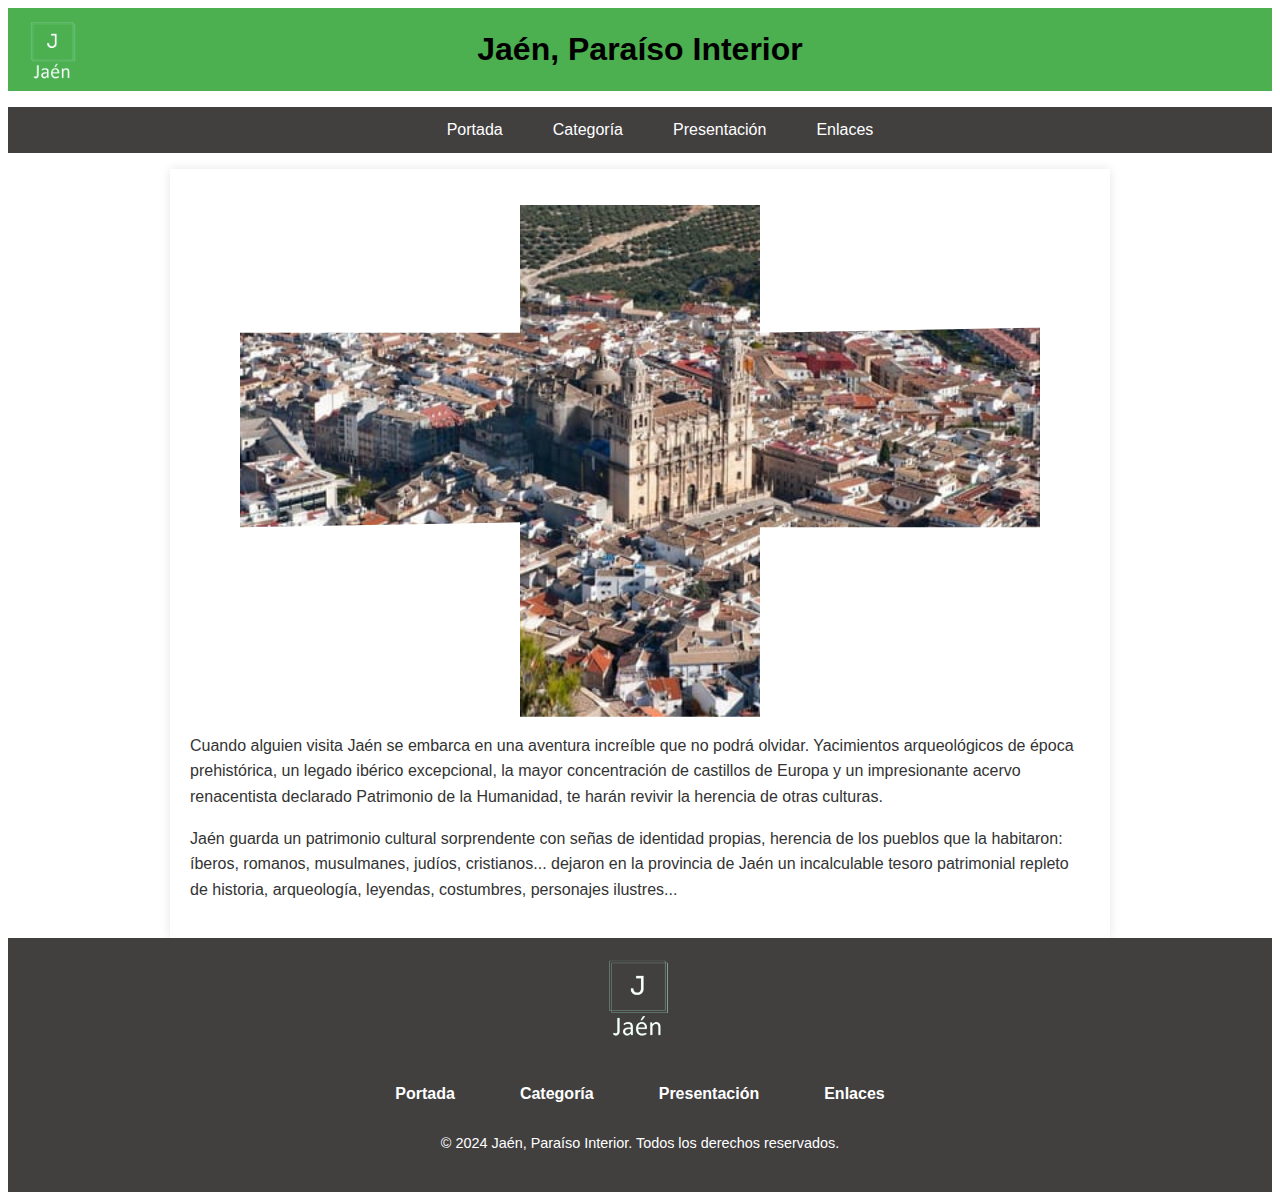
<file: docs/index.html>
<!DOCTYPE html><html lang="es"><head><meta charset="utf-8"><meta name="viewport" content="width=device-width, initial-scale=1.0"><title>Portada</title><link rel="stylesheet" href="index.ccade76c.css"></head><body> <header> <img src="logo.e813ce80.png" alt="Logo de Jaén" id="logo"> <span><h1>Jaén, Paraíso Interior</h1></span> </header> <nav> <ul> <li><a href="index.html">Portada</a></li> <li><a href="category.html">Categoría</a></li> <li><a href="presentation.html">Presentación</a></li> <li><a href="links.html">Enlaces</a></li> </ul> </nav> <main> <img src="Jaen-landscape-index.c8e42d5a.jpeg" srcset="Jaen-landscape-index.c8e42d5a.jpeg 200w, Jaen-landscape-index.7979f63b.jpeg 400w, Jaen-landscape-index.e7bc49a8.jpeg 600w" sizes="(max-width: 600px) 400px, (max-width: 1200px) 600px, 800px" alt="landscape Jaén" class="clipped-img"> <p>Cuando alguien visita Jaén se embarca en una aventura increíble que no podrá olvidar. Yacimientos arqueológicos de época prehistórica, un legado ibérico excepcional, la mayor concentración de castillos de Europa y un impresionante acervo renacentista declarado Patrimonio de la Humanidad, te harán revivir la herencia de otras culturas.</p> <p>Jaén guarda un patrimonio cultural sorprendente con señas de identidad propias, herencia de los pueblos que la habitaron: íberos, romanos, musulmanes, judíos, cristianos... dejaron en la provincia de Jaén un incalculable tesoro patrimonial repleto de historia, arqueología, leyendas, costumbres, personajes ilustres...</p> </main> <script src="index.4b91f371.js" type="module"></script><script src="index.a17ce3fe.js" nomodule defer></script> <footer> <img src="logo.e813ce80.png" alt="Logo de Jaén" id="footer-logo"> <nav> <ul> <li><a href="index.html">Portada</a></li> <li><a href="category.html">Categoría</a></li> <li><a href="presentation.html">Presentación</a></li> <li><a href="links.html">Enlaces</a></li> </ul> </nav> <p>&copy; 2024 Jaén, Paraíso Interior. Todos los derechos reservados.</p> </footer> </body></html>
</file>
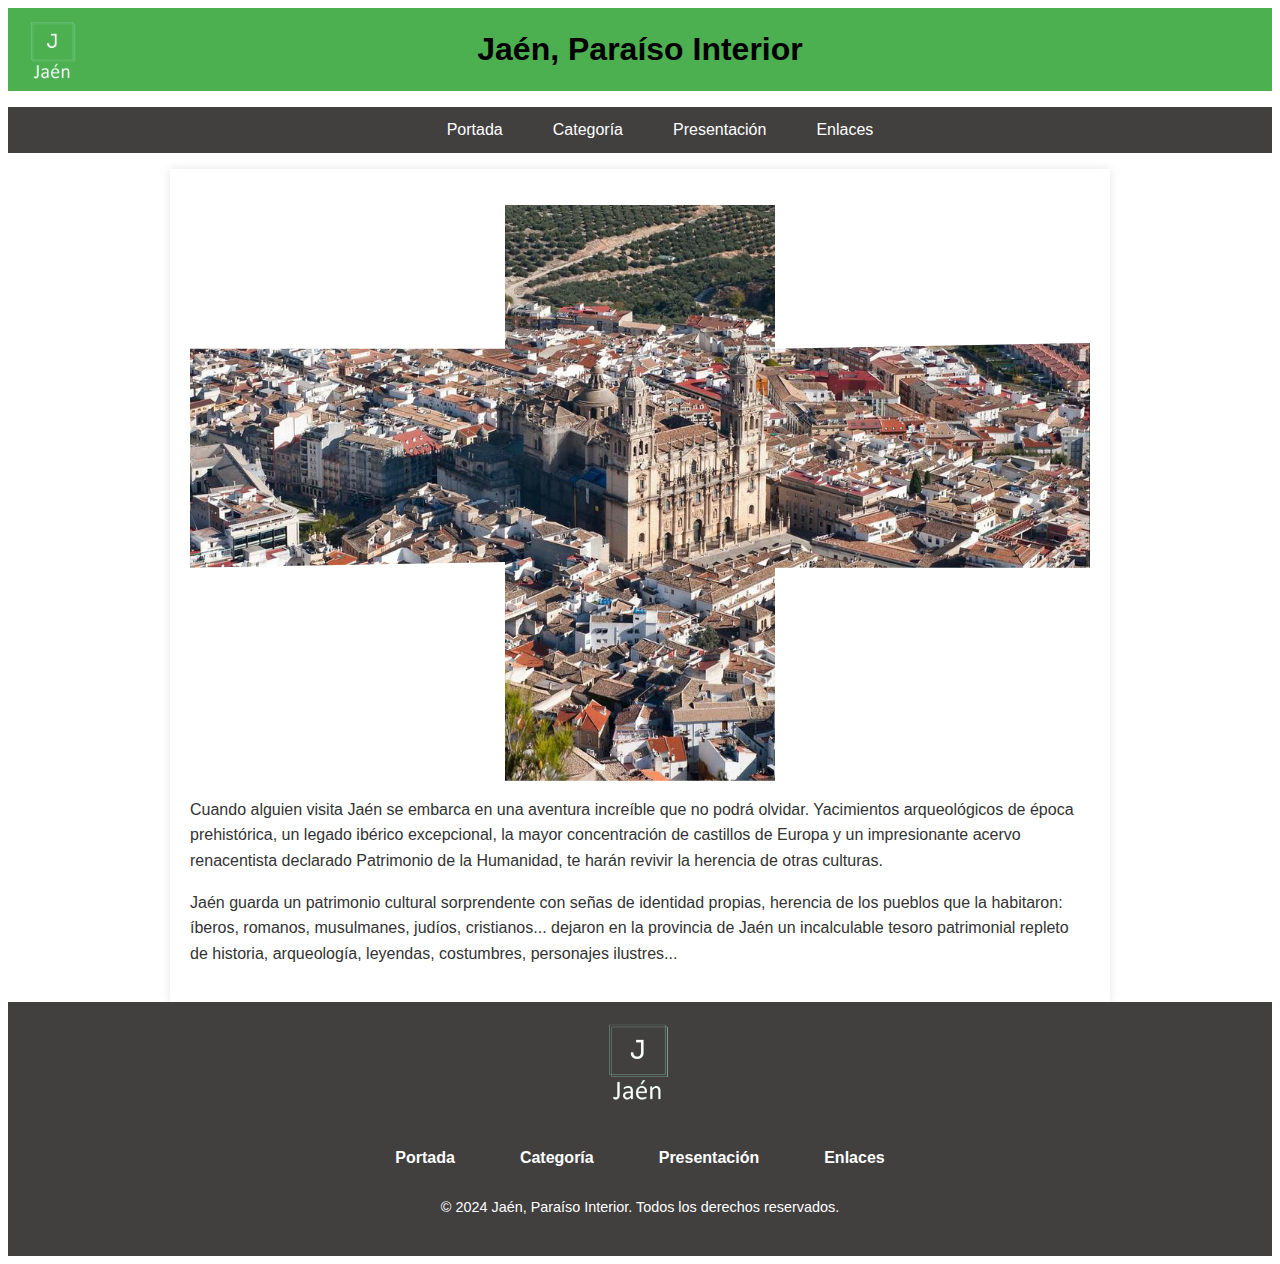
<file: src/index.html>
<!DOCTYPE html>
<html lang="es">
<head>
    <meta charset="UTF-8">
    <meta name="viewport" content="width=device-width, initial-scale=1.0">
    <title>Portada</title>
    <link rel="stylesheet" href="styles.css">
</head>
<body>
    <header>
        <img src="logo.png" alt="Logo de Jaén" id="logo">
        <span><h1>Jaén, Paraíso Interior</h1></span>
    </header>
    
    <nav>
        <ul>
            <li><a href="index.html">Portada</a></li>
            <li><a href="category.html">Categoría</a></li>
            <li><a href="presentation.html">Presentación</a></li>
            <li><a href="links.html">Enlaces</a></li>
        </ul>
    </nav>

    <main>
        <img 
             src="Jaen-landscape-index.jpg?width=200" 
             
             srcset="Jaen-landscape-index.jpg?width=200 200w, Jaen-landscape-index.jpg?width=400 400w, Jaen-landscape-index.jpg?width=600 600w"
             sizes="(max-width: 600px) 400px, (max-width: 1200px) 600px, 800px" 
             alt="landscape Jaén"
             class="clipped-img">

        <p>Cuando alguien visita Jaén se embarca en una aventura increíble que no podrá olvidar. 
            Yacimientos arqueológicos de época prehistórica, un legado ibérico excepcional, 
            la mayor concentración de castillos de Europa y un impresionante acervo renacentista
             declarado Patrimonio de la Humanidad, te harán revivir la herencia de otras culturas.</p>
        <p>Jaén guarda un patrimonio cultural sorprendente con señas de identidad propias, herencia de los
             pueblos que la habitaron: íberos, romanos, musulmanes, judíos, cristianos... dejaron 
             en la provincia de Jaén un incalculable tesoro patrimonial repleto de historia, arqueología, 
             leyendas, costumbres, personajes ilustres...</p>
    </main>
    <script src="app.js" type="module"></script>
    <footer>
        <img src="logo.png" alt="Logo de Jaén" id="footer-logo">
        <nav>
          <ul>
            <li><a href="index.html">Portada</a></li>
            <li><a href="category.html">Categoría</a></li>
            <li><a href="presentation.html">Presentación</a></li>
            <li><a href="links.html">Enlaces</a></li>
          </ul>
        </nav>
        <p>&copy; 2024 Jaén, Paraíso Interior. Todos los derechos reservados.</p>
      </footer>
</body>
</html>
</file>
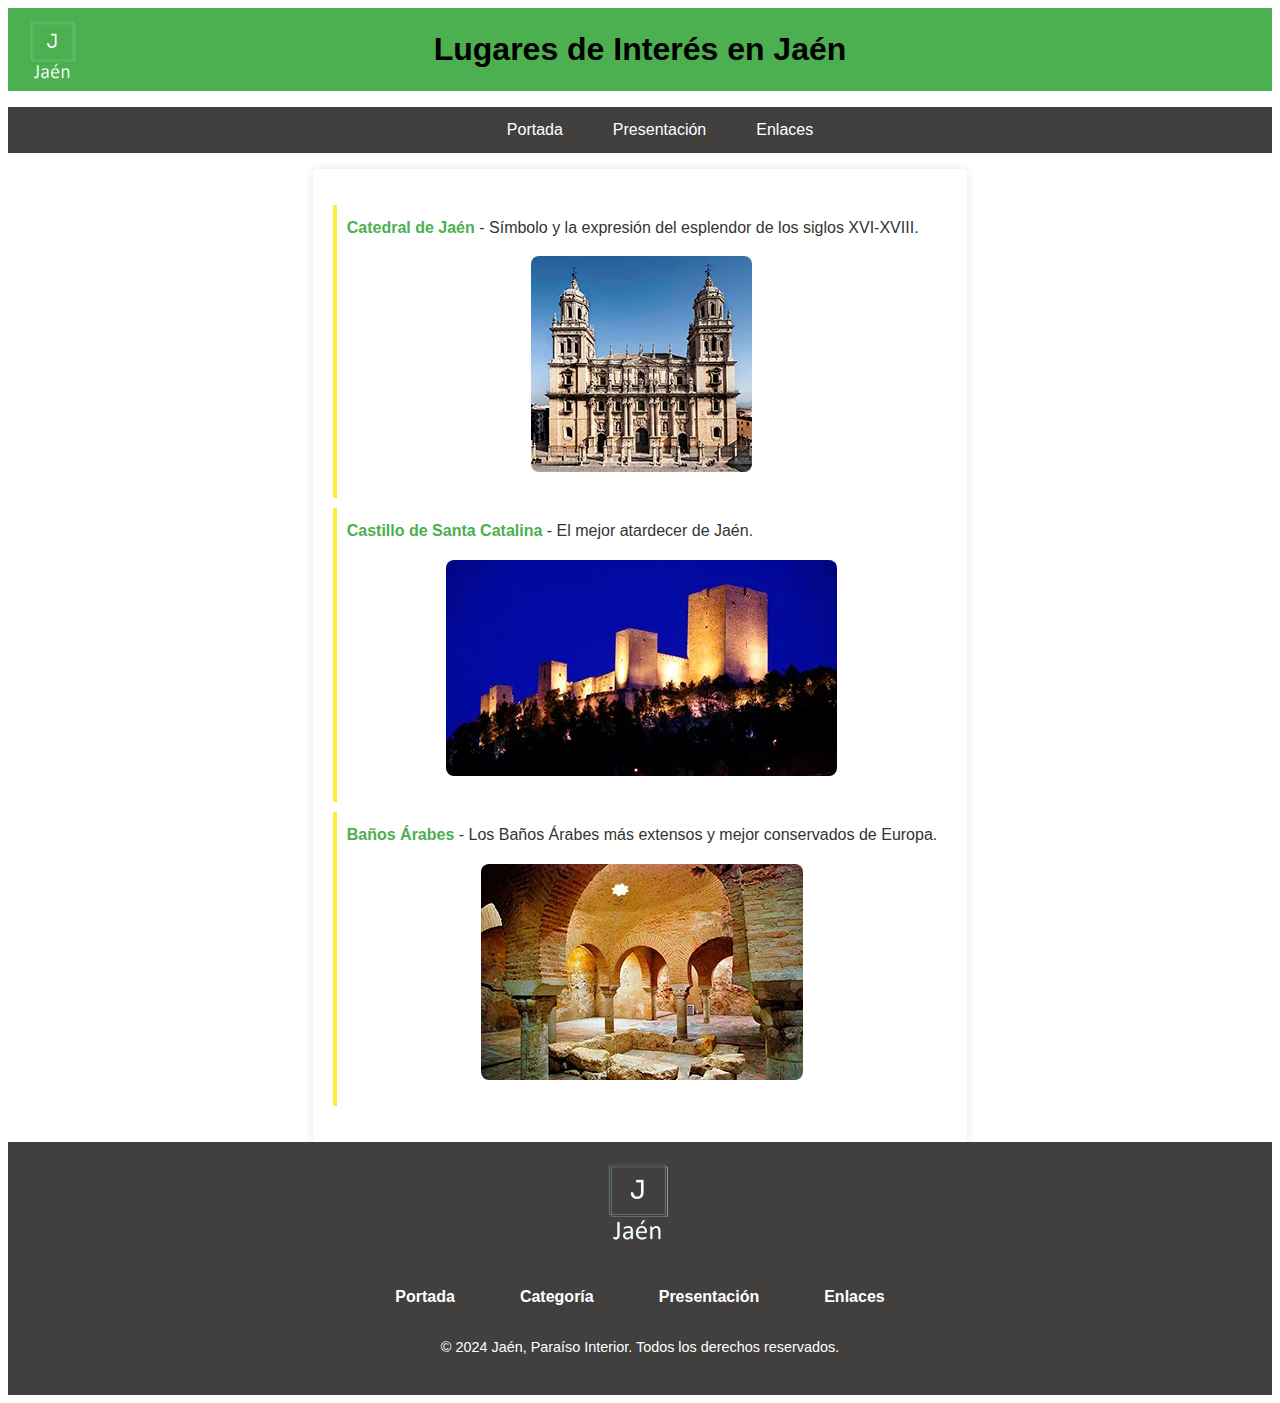
<file: docs/category.html>
<!DOCTYPE html><html lang="es"><head><meta charset="utf-8"><meta name="viewport" content="width=device-width, initial-scale=1.0"><title>Categoría</title><link rel="stylesheet" href="index.ccade76c.css"></head><body> <header> <img src="logo.e813ce80.png" alt="Logo de Jaén" id="logo"> <span><h1>Lugares de Interés en Jaén</h1></span> </header> <nav> <ul> <li><a href="index.html">Portada</a></li> <li><a href="presentation.html">Presentación</a></li> <li><a href="links.html">Enlaces</a></li> </ul> </nav> <main> <ul> <li> <a href="detail-cathedral.html">Catedral de Jaén</a> - Símbolo y la expresión del esplendor de los siglos XVI-XVIII. <img src="jaen-cathedral.d338e90e.webp" alt="Catedral de Jaén"> </li> <li> <a href="detail-castle.html">Castillo de Santa Catalina</a> - El mejor atardecer de Jaén. <img src="castillo.438c3f56.webp" alt="Castillo de Santa Catalina"> </li> <li><a href="detail-bath.html">Baños Árabes</a> - Los Baños Árabes más extensos y mejor conservados de Europa. <img src="bath.5b6382f8.webp" alt="Baños Árabes"> </li> </ul> </main> <script src="index.4b91f371.js" type="module"></script><script src="index.a17ce3fe.js" nomodule defer></script> <footer> <img src="logo.e813ce80.png" alt="Logo de Jaén" id="footer-logo"> <nav> <ul> <li><a href="index.html">Portada</a></li> <li><a href="category.html">Categoría</a></li> <li><a href="presentation.html">Presentación</a></li> <li><a href="links.html">Enlaces</a></li> </ul> </nav> <p>&copy; 2024 Jaén, Paraíso Interior. Todos los derechos reservados.</p> </footer> </body></html>
</file>
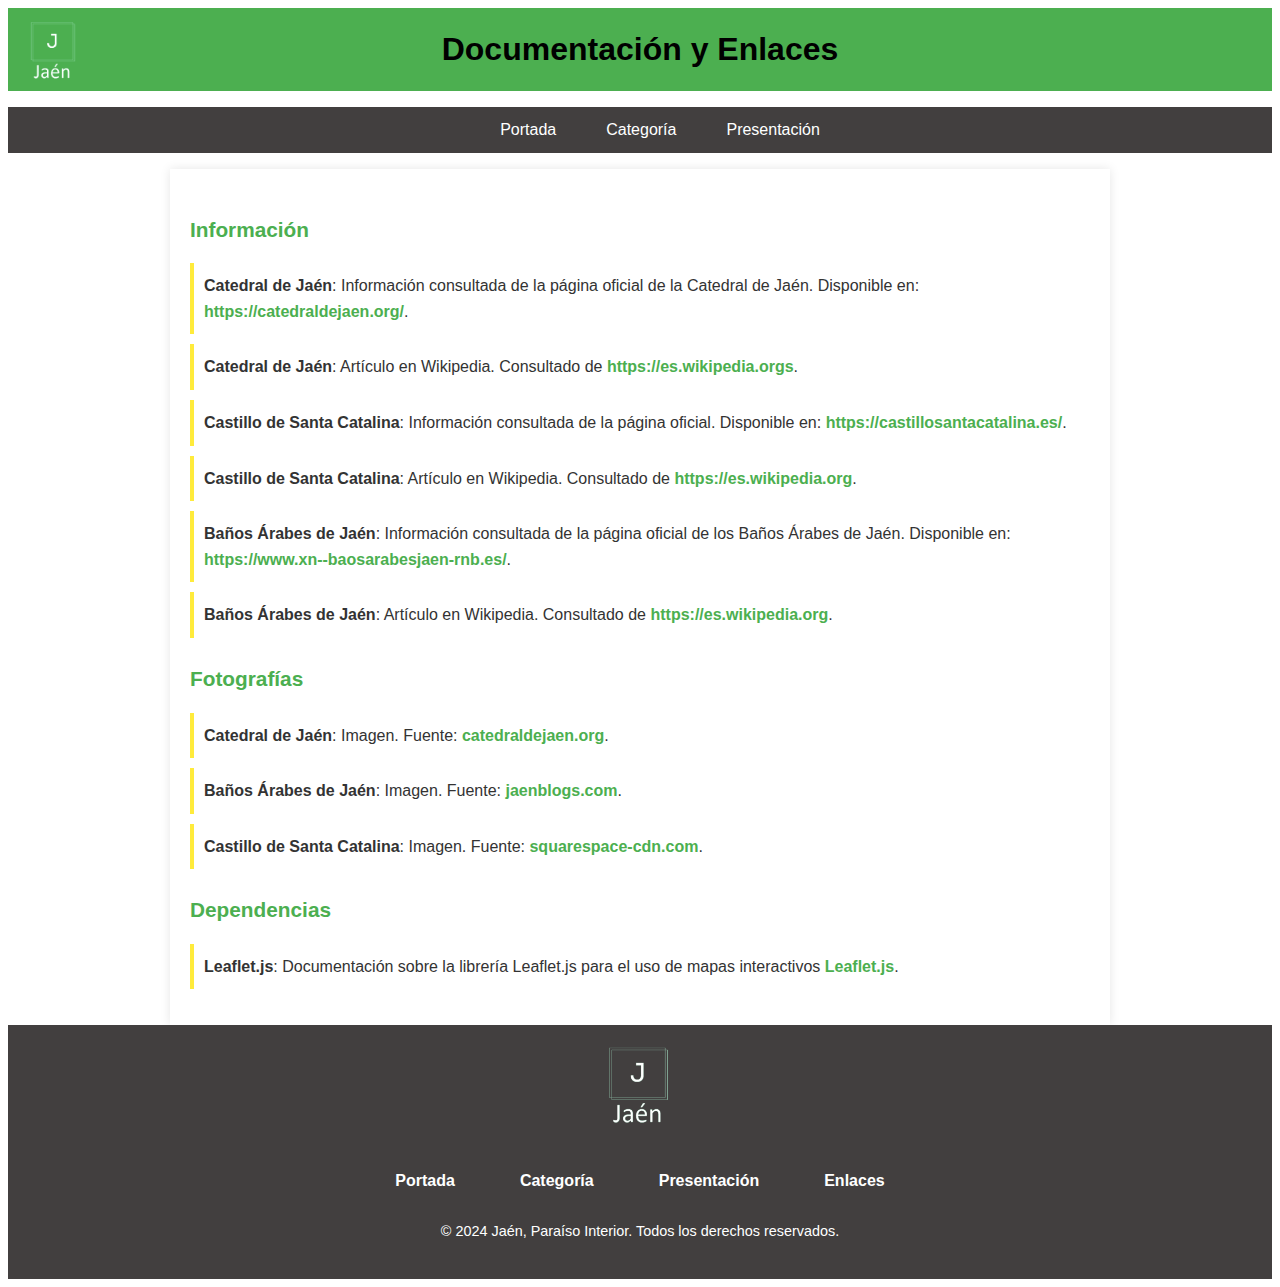
<file: docs/links.html>
<!DOCTYPE html><html lang="es"><head><meta charset="utf-8"><meta name="viewport" content="width=device-width, initial-scale=1.0"><title>Enlaces</title><link rel="stylesheet" href="index.ccade76c.css"></head><body> <header> <img src="logo.e813ce80.png" alt="Logo de Jaén" id="logo"> <span><h1>Documentación y Enlaces</h1></span> </header> <nav> <ul> <li><a href="index.html">Portada</a></li> <li><a href="category.html">Categoría</a></li> <li><a href="presentation.html">Presentación</a></li> </ul> </nav> <main> <h2>Información</h2> <ul> <li> <strong>Catedral de Jaén</strong>: Información consultada de la página oficial de la Catedral de Jaén. Disponible en: <a href="https://catedraldejaen.org/" target="_blank">https://catedraldejaen.org/</a>. </li> <li> <strong>Catedral de Jaén</strong>: Artículo en Wikipedia. Consultado de <a href="https://es.wikipedia.org/wiki/Catedral_de_la_Asunci%C3%B3n_(Ja%C3%A9n)" target="_blank">https://es.wikipedia.orgs</a>. </li> <li> <strong>Castillo de Santa Catalina</strong>: Información consultada de la página oficial. Disponible en: <a href="https://castillosantacatalina.es/" target="_blank">https://castillosantacatalina.es/</a>. </li> <li> <strong>Castillo de Santa Catalina</strong>: Artículo en Wikipedia. Consultado de <a href="https://es.wikipedia.org/wiki/Castillo_de_Santa_Catalina_(Ja%C3%A9n)" target="_blank">https://es.wikipedia.org</a>. </li> <li> <strong>Baños Árabes de Jaén</strong>: Información consultada de la página oficial de los Baños Árabes de Jaén. Disponible en: <a href="https://www.xn--baosarabesjaen-rnb.es/" target="_blank">https://www.xn--baosarabesjaen-rnb.es/</a>. </li> <li> <strong>Baños Árabes de Jaén</strong>: Artículo en Wikipedia. Consultado de <a href="https://es.wikipedia.org/wiki/Ba%C3%B1os_%C3%81rabes_de_Ja%C3%A9n" target="_blank">https://es.wikipedia.org</a>. </li> </ul> <h2>Fotografías</h2> <ul> <li> <strong>Catedral de Jaén</strong>: Imagen. Fuente: <a href="https://catedraldejaen.org/wp-content/uploads/catedral-Jaen-scaled-819x800.jpg" target="_blank">catedraldejaen.org</a>. </li> <li> <strong>Baños Árabes de Jaén</strong>: Imagen. Fuente: <a href="https://www.jaenblogs.com/wp-content/uploads/2018/10/Los-mejores-ba%C3%B1os-arabes-de-Jaen.jpg" target="_blank">jaenblogs.com</a>. </li> <li> <strong>Castillo de Santa Catalina</strong>: Imagen. Fuente: <a href="https://images.squarespace-cdn.com/content/v1/5a86b05bcf81e0af04936cc7/1534158593952-UOYXP0SXLX9EH1K4A80C/castillos-de-jaen-santa-catalina.jpg?format=2500w" target="_blank">squarespace-cdn.com</a>. </li> </ul> <h2>Dependencias</h2> <ul> <li> <strong>Leaflet.js</strong>: Documentación sobre la librería Leaflet.js para el uso de mapas interactivos <a href="https://leafletjs.com/" target="_blank">Leaflet.js</a>. </li> </ul> </main> <script src="index.4b91f371.js" type="module"></script><script src="index.a17ce3fe.js" nomodule defer></script> <footer> <img src="logo.e813ce80.png" alt="Logo de Jaén" id="footer-logo"> <nav> <ul> <li><a href="index.html">Portada</a></li> <li><a href="category.html">Categoría</a></li> <li><a href="presentation.html">Presentación</a></li> <li><a href="links.html">Enlaces</a></li> </ul> </nav> <p>&copy; 2024 Jaén, Paraíso Interior. Todos los derechos reservados.</p> </footer> </body></html>
</file>
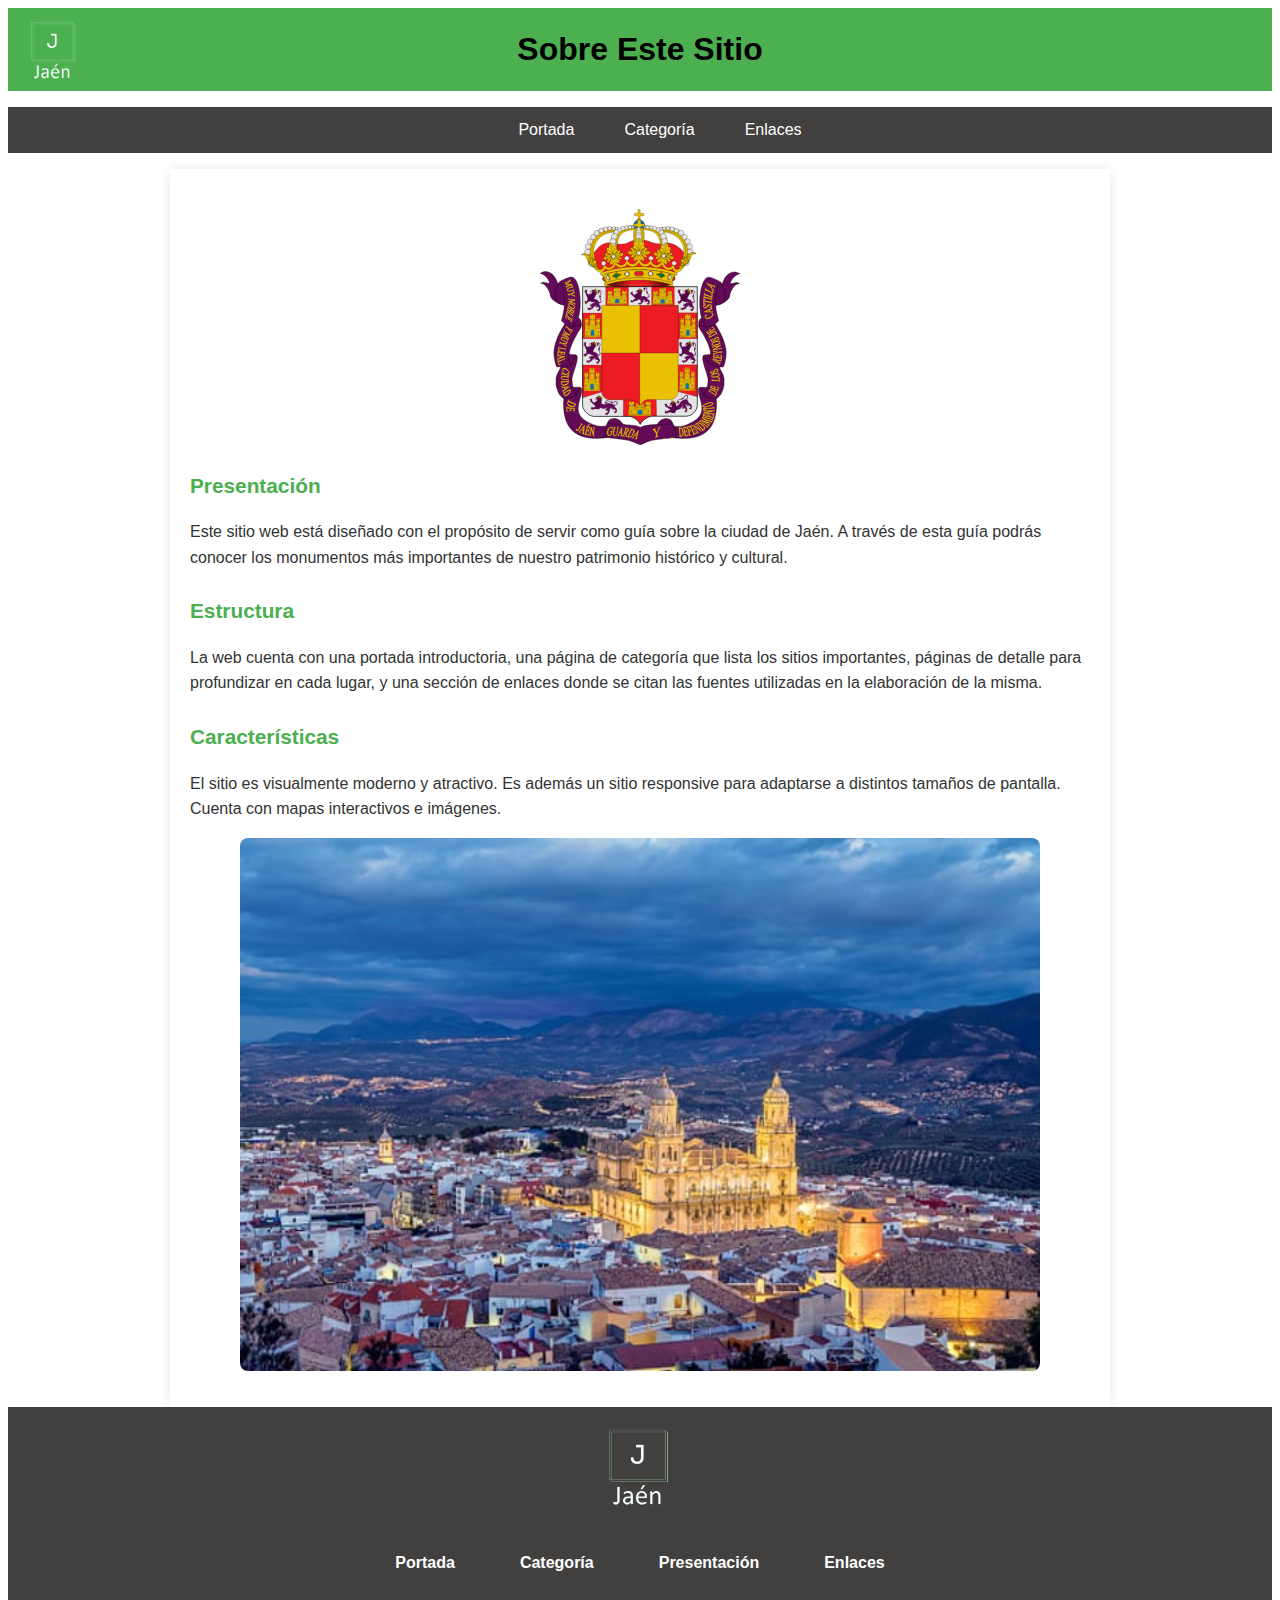
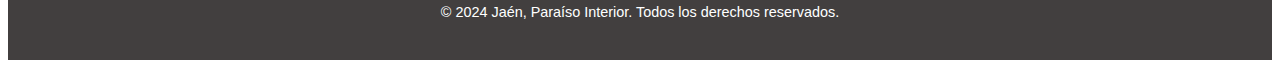
<file: docs/presentation.html>
<!DOCTYPE html><html lang="es"><head><meta charset="utf-8"><meta name="viewport" content="width=device-width, initial-scale=1.0"><title>Presentación</title><link rel="stylesheet" href="index.ccade76c.css"></head><body> <header> <img src="logo.e813ce80.png" alt="Logo de Jaén" id="logo"> <span><h1>Sobre Este Sitio</h1></span> </header> <nav> <ul> <li><a href="index.html">Portada</a></li> <li><a href="category.html">Categoría</a></li> <li><a href="links.html">Enlaces</a></li> </ul> </nav> <main> <img src="escudo.3725cd0f.svg" id="escudo" alt="Escudo de Jaén"> <h2>Presentación</h2> <p>Este sitio web está diseñado con el propósito de servir como guía sobre la ciudad de Jaén. A través de esta guía podrás conocer los monumentos más importantes de nuestro patrimonio histórico y cultural.</p> <h2>Estructura</h2> <p>La web cuenta con una portada introductoria, una página de categoría que lista los sitios importantes, páginas de detalle para profundizar en cada lugar, y una sección de enlaces donde se citan las fuentes utilizadas en la elaboración de la misma.</p> <h2>Características</h2> <p>El sitio es visualmente moderno y atractivo. Es además un sitio responsive para adaptarse a distintos tamaños de pantalla. Cuenta con mapas interactivos e imágenes.</p> <img src="jaen-landscape.4112d46b.jpeg" srcset="jaen-landscape.4112d46b.jpeg 200w, jaen-landscape.2d890ce1.jpeg 400w, jaen-landscape.2315dd6d.jpeg 600w" sizes="(max-width: 600px) 400px, (max-width: 1200px) 600px, 800px" alt="landscape Jaén"> </main> <script src="index.4b91f371.js" type="module"></script><script src="index.a17ce3fe.js" nomodule defer></script> <footer> <img src="logo.e813ce80.png" alt="Logo de Jaén" id="footer-logo"> <nav> <ul> <li><a href="index.html">Portada</a></li> <li><a href="category.html">Categoría</a></li> <li><a href="presentation.html">Presentación</a></li> <li><a href="links.html">Enlaces</a></li> </ul> </nav> <p>&copy; 2024 Jaén, Paraíso Interior. Todos los derechos reservados.</p> </footer> </body></html>
</file>
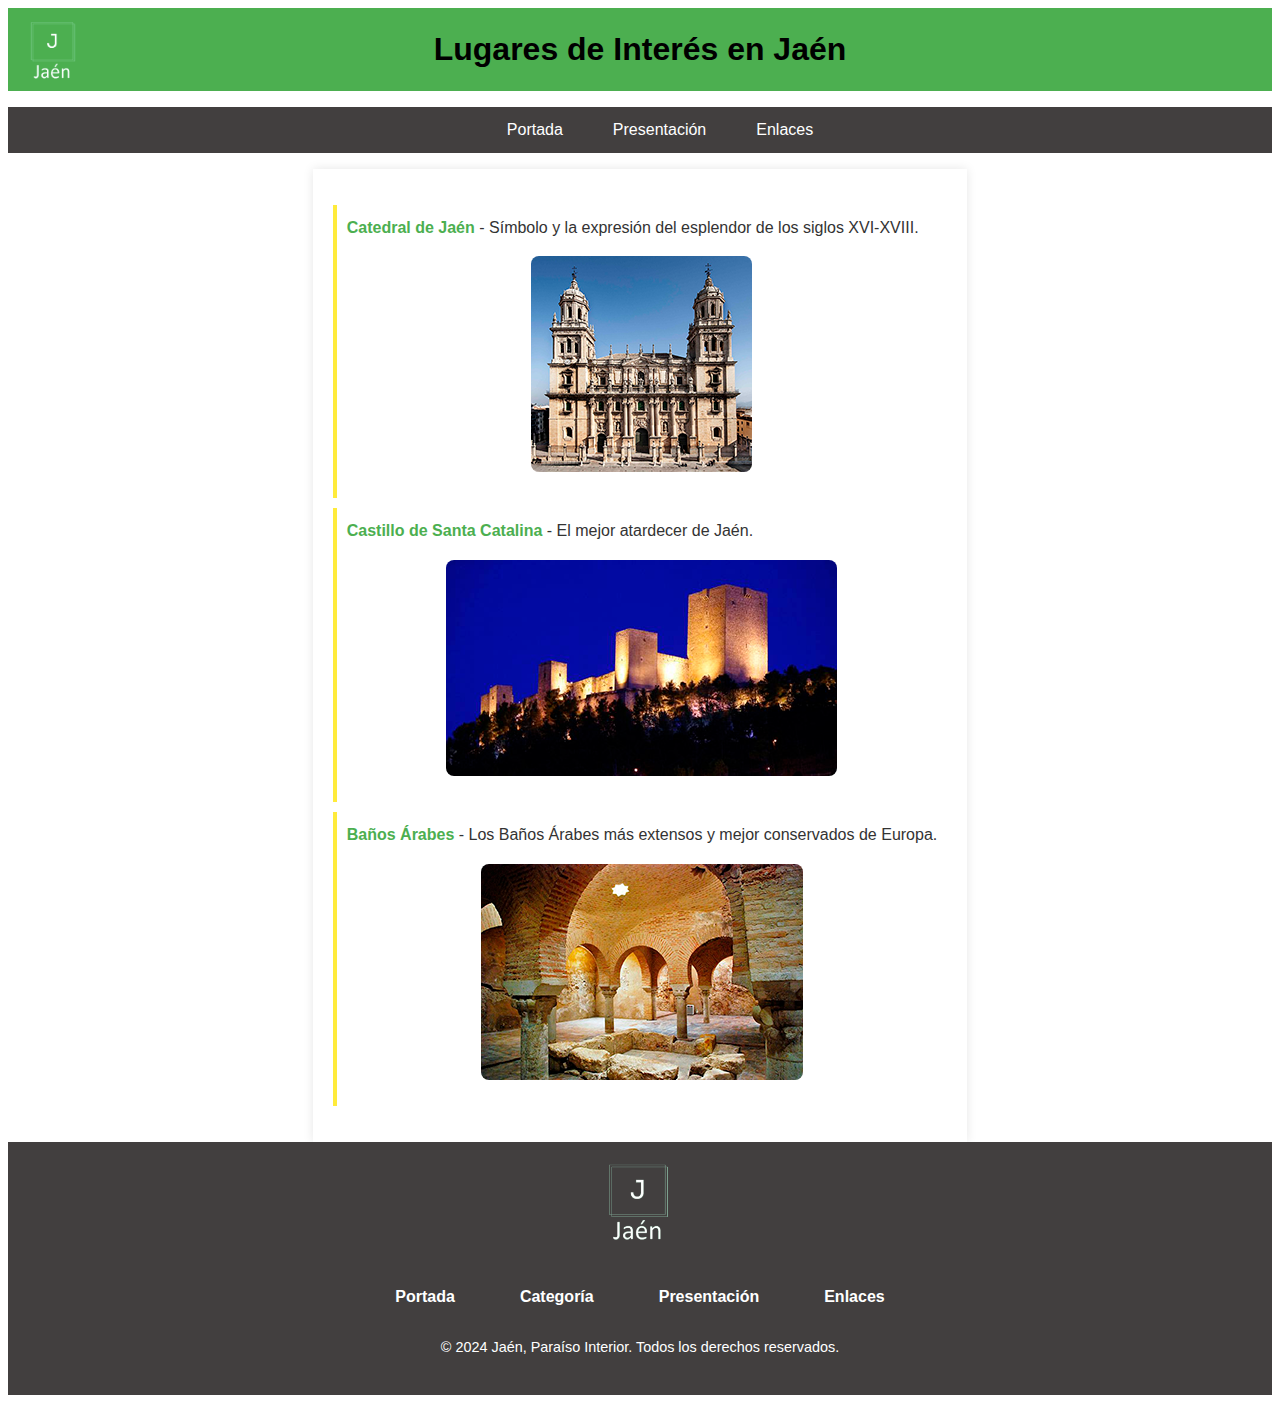
<file: src/category.html>
<!DOCTYPE html>
<html lang="es">
<head>
    <meta charset="UTF-8">
    <meta name="viewport" content="width=device-width, initial-scale=1.0">
    <title>Categoría</title>
    <link rel="stylesheet" href="styles.css">
    
</head>
<body>
    <header>
        <img src="logo.png" alt="Logo de Jaén" id="logo">
        <span><h1>Lugares de Interés en Jaén</h1></span>
     </header>

    <nav>
        <ul>
            <li><a href="index.html">Portada</a></li>
            <li><a href="presentation.html">Presentación</a></li>
            <li><a href="links.html">Enlaces</a></li>
        </ul>
    </nav>

    <main>
        <ul>
            <li>
                <a href="detail-cathedral.html">Catedral de Jaén</a> 
                - Símbolo y la expresión del esplendor de los siglos XVI-XVIII.
                <img src="jaen-cathedral.png?as=webp" alt="Catedral de Jaén" >
            </li>
            <li>
                <a href="detail-castle.html">Castillo de Santa Catalina</a>
                 - El mejor atardecer de Jaén.
                 <img src="castillo.png?as=webp" alt="Castillo de Santa Catalina" >
            </li>
            <li><a href="detail-bath.html">Baños Árabes</a>
                 - Los Baños Árabes más extensos y mejor conservados de Europa.
                 <img src="bath.png?as=webp" alt="Baños Árabes" >
            </li>
        </ul>
    </main>
    <script src="app.js" type="module"></script>
    <footer>
        <img src="logo.png" alt="Logo de Jaén" id="footer-logo">
        <nav>
          <ul>
            <li><a href="index.html">Portada</a></li>
            <li><a href="category.html">Categoría</a></li>
            <li><a href="presentation.html">Presentación</a></li>
            <li><a href="links.html">Enlaces</a></li>
          </ul>
        </nav>
        <p>&copy; 2024 Jaén, Paraíso Interior. Todos los derechos reservados.</p>
      </footer>
</body>
</html>
</file>
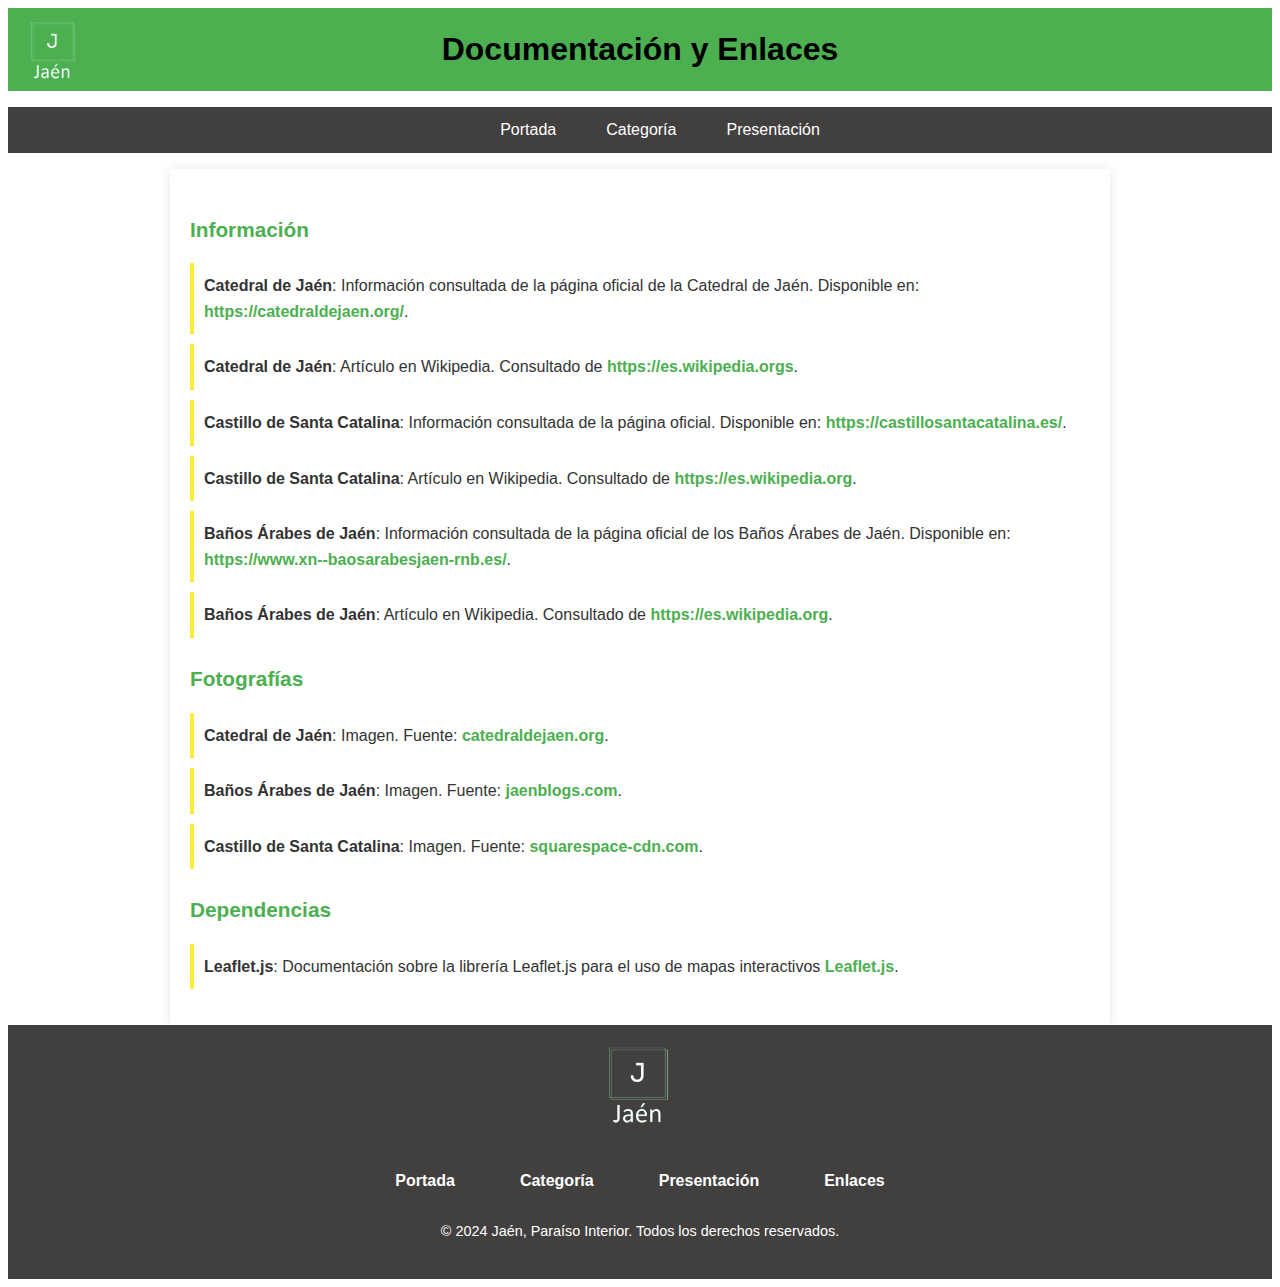
<file: src/links.html>
<!DOCTYPE html>
<html lang="es">
<head>
    <meta charset="UTF-8">
    <meta name="viewport" content="width=device-width, initial-scale=1.0">
    <title>Enlaces</title>
    <link rel="stylesheet" href="styles.css">
</head>
<body>
    <header>
        <img src="logo.png" alt="Logo de Jaén" id="logo">
        <span><h1>Documentación y Enlaces</h1></span>
    </header>

    <nav>
        <ul>
            <li><a href="index.html">Portada</a></li>
            <li><a href="category.html">Categoría</a></li>
            <li><a href="presentation.html">Presentación</a></li>
        </ul>
    </nav>

    <main>
        <h2>Información</h2>
        <ul>
            <li>
                <strong>Catedral de Jaén</strong>: Información consultada de la página oficial de la Catedral de Jaén. Disponible en: 
                <a href="https://catedraldejaen.org/" target="_blank">https://catedraldejaen.org/</a>.
            </li>
            <li>
                <strong>Catedral de Jaén</strong>: Artículo en Wikipedia. Consultado de
                 <a href="https://es.wikipedia.org/wiki/Catedral_de_la_Asunci%C3%B3n_(Ja%C3%A9n)" target="_blank">https://es.wikipedia.orgs</a>.
            </li>
            <li>
                <strong>Castillo de Santa Catalina</strong>: Información consultada de la página oficial. Disponible en: 
                <a href="https://castillosantacatalina.es/" target="_blank">https://castillosantacatalina.es/</a>.
            </li>
            <li>
                <strong>Castillo de Santa Catalina</strong>: Artículo en Wikipedia. Consultado de
                 <a href="https://es.wikipedia.org/wiki/Castillo_de_Santa_Catalina_(Ja%C3%A9n)" target="_blank">https://es.wikipedia.org</a>.
            </li>
            <li>
                <strong>Baños Árabes de Jaén</strong>: Información consultada de la página oficial de los Baños Árabes de Jaén. Disponible en: 
                <a href="https://www.xn--baosarabesjaen-rnb.es/" target="_blank">https://www.xn--baosarabesjaen-rnb.es/</a>.
            </li>
            <li>
                <strong>Baños Árabes de Jaén</strong>: Artículo en Wikipedia. Consultado de
                 <a href="https://es.wikipedia.org/wiki/Ba%C3%B1os_%C3%81rabes_de_Ja%C3%A9n" target="_blank">https://es.wikipedia.org</a>.
            </li>
        </ul>
        <h2>Fotografías</h2>
        <ul>
            <li>
                <strong>Catedral de Jaén</strong>: Imagen.
                Fuente: <a href="https://catedraldejaen.org/wp-content/uploads/catedral-Jaen-scaled-819x800.jpg" target="_blank">catedraldejaen.org</a>.
            </li>
            <li>
                <strong>Baños Árabes de Jaén</strong>: Imagen.
                Fuente: <a href="https://www.jaenblogs.com/wp-content/uploads/2018/10/Los-mejores-ba%C3%B1os-arabes-de-Jaen.jpg" target="_blank">jaenblogs.com</a>.
            </li>
            <li>
                <strong>Castillo de Santa Catalina</strong>: Imagen.
                Fuente: <a href="https://images.squarespace-cdn.com/content/v1/5a86b05bcf81e0af04936cc7/1534158593952-UOYXP0SXLX9EH1K4A80C/castillos-de-jaen-santa-catalina.jpg?format=2500w" target="_blank">squarespace-cdn.com</a>.
            </li>
        </ul>
    
        <h2>Dependencias</h2>
        <ul>
            <li>
            <strong>Leaflet.js</strong>: Documentación sobre la librería Leaflet.js para el uso de mapas interactivos <a href="https://leafletjs.com/" target="_blank">Leaflet.js</a>.
        </li>
    </ul>
    </main>
    <script src="app.js" type="module"></script>
    <footer>
        <img src="logo.png" alt="Logo de Jaén" id="footer-logo">
        <nav>
          <ul>
            <li><a href="index.html">Portada</a></li>
            <li><a href="category.html">Categoría</a></li>
            <li><a href="presentation.html">Presentación</a></li>
            <li><a href="links.html">Enlaces</a></li>
          </ul>
        </nav>
        <p>&copy; 2024 Jaén, Paraíso Interior. Todos los derechos reservados.</p>
      </footer>
</body>
</html>
</file>
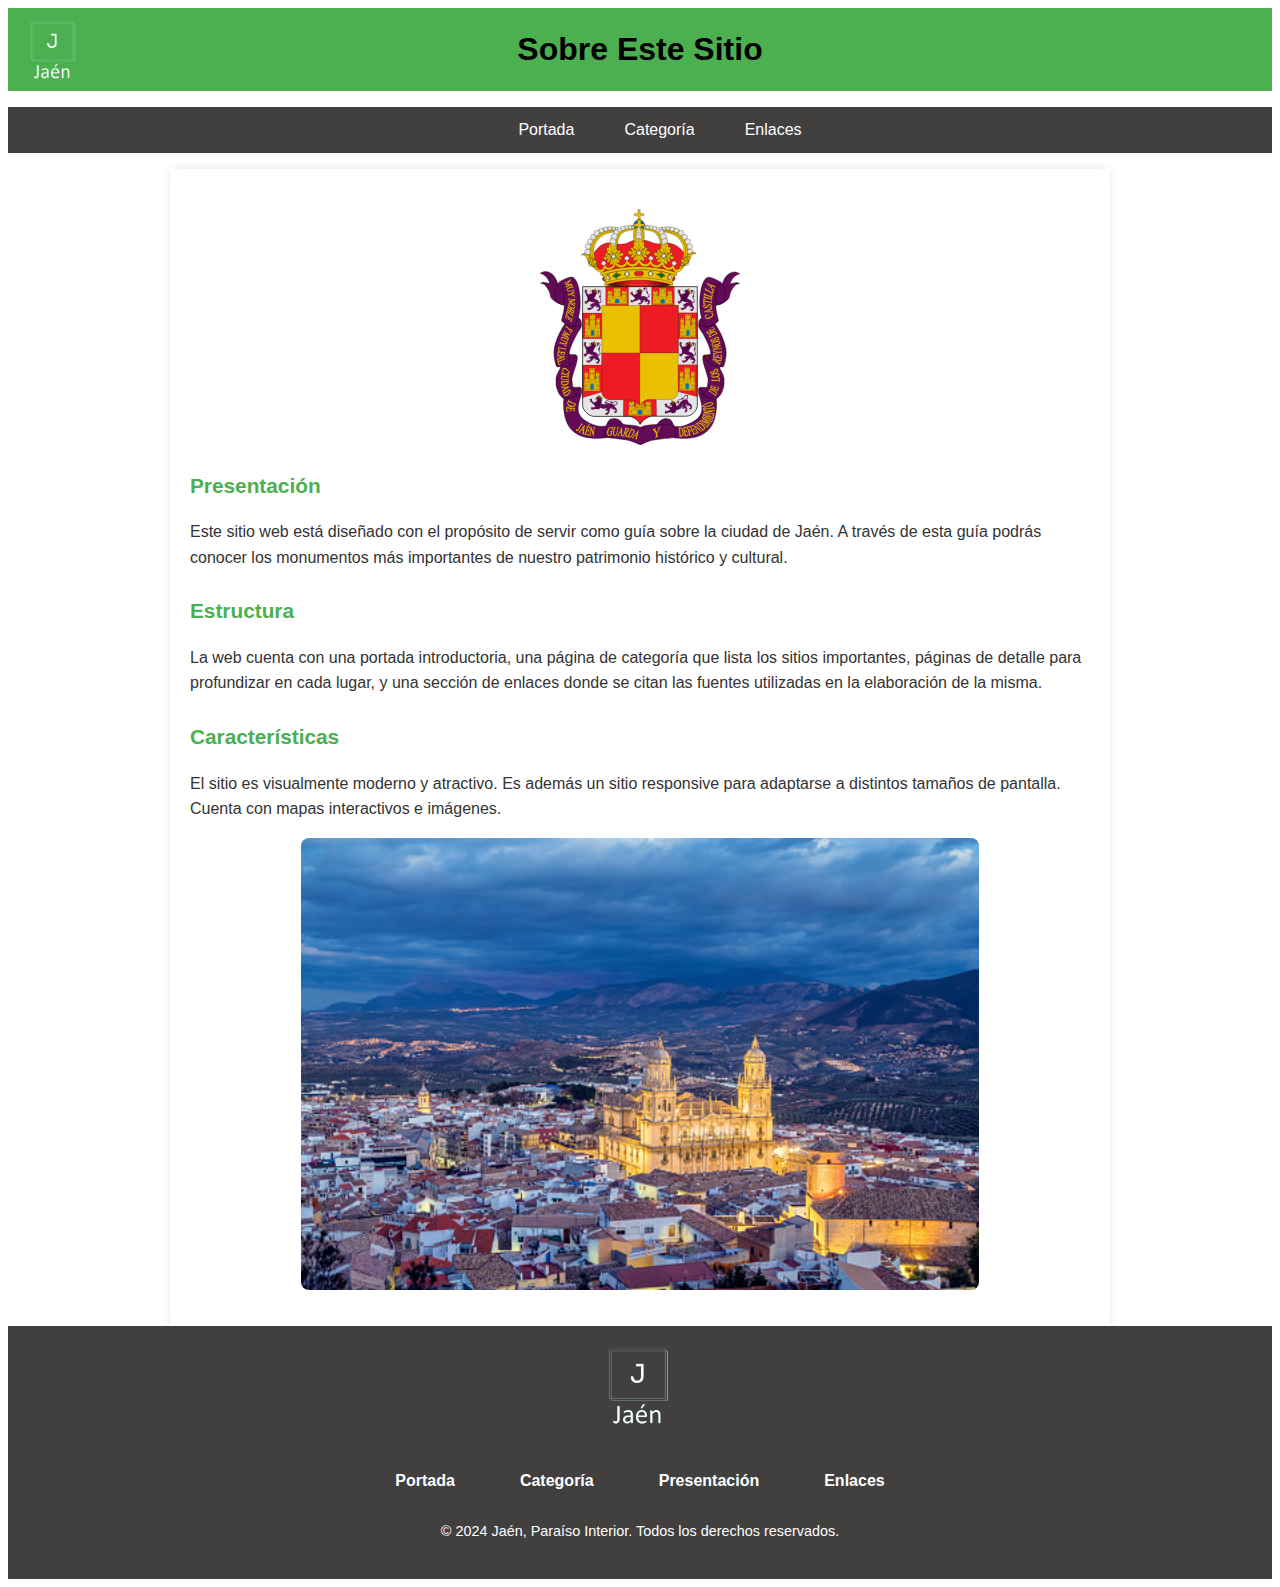
<file: src/presentation.html>
<!DOCTYPE html>
<html lang="es">
<head>
    <meta charset="UTF-8">
    <meta name="viewport" content="width=device-width, initial-scale=1.0">
    <title>Presentación</title>
    <link rel="stylesheet" href="styles.css">
</head>
<body>
    <header>
        <img src="logo.png" alt="Logo de Jaén" id="logo">
        <span><h1>Sobre Este Sitio</h1></span>
    </header>

    <nav>
        <ul>
            <li><a href="index.html">Portada</a></li>
            <li><a href="category.html">Categoría</a></li>
            <li><a href="links.html">Enlaces</a></li>
        </ul>
    </nav>

    <main>
        <img src="escudo.svg" id="escudo" alt="Escudo de Jaén">

        <h2>Presentación</h2>
        <p>Este sitio web está diseñado con el propósito de servir como guía sobre la ciudad de Jaén.
            A través de esta guía podrás conocer los monumentos más importantes de nuestro patrimonio histórico y cultural.</p>
         <h2>Estructura</h2>
         <p>La web cuenta con una portada introductoria, una página de categoría que lista los sitios importantes,
            páginas de detalle para profundizar en cada lugar, y una sección de enlaces donde se citan las fuentes utilizadas en la elaboración de la misma.</p>
         <h2>Características</h2>
         <p>El sitio es visualmente moderno y atractivo. Es además un sitio responsive para adaptarse a distintos tamaños de pantalla. Cuenta con mapas interactivos e imágenes.</p>
         
        
        <img 
             src="jaen-landscape.jpg?width=200" 
             
             srcset="jaen-landscape.jpg?width=200 200w, jaen-landscape.jpg?width=400 400w, jaen-landscape.jpg?width=600 600w"
             sizes="(max-width: 600px) 400px, (max-width: 1200px) 600px, 800px" 
             alt="landscape Jaén">
    </main>
    <script src="app.js" type="module"></script>
    <footer>
        <img src="logo.png" alt="Logo de Jaén" id="footer-logo">
        <nav>
          <ul>
            <li><a href="index.html">Portada</a></li>
            <li><a href="category.html">Categoría</a></li>
            <li><a href="presentation.html">Presentación</a></li>
            <li><a href="links.html">Enlaces</a></li>
          </ul>
        </nav>
        <p>&copy; 2024 Jaén, Paraíso Interior. Todos los derechos reservados.</p>
      </footer>
</body>
</html>
</file>
<file: docs/index.ccade76c.css>
body{color:#333;background-color:#fff;flex-direction:column;min-height:100vh;font-family:Arial,sans-serif;line-height:1.6;display:flex}header{color:#fff;background-color:#4caf50;justify-content:center;align-items:center;padding:1rem;display:flex;position:relative}header img{width:80px;height:auto;position:absolute;top:50%;left:1rem;transform:translateY(-50%)}header h1{text-align:center;color:#000;margin:0;font-size:2rem}header p{font-size:1.1rem}nav ul{background-color:#423f3f;justify-content:center;list-style-type:none;display:flex}nav ul li{margin:0 10px}nav ul li a{color:#fff;padding:10px 15px;text-decoration:none;display:block}nav ul li a:hover{background-color:#4caf50}main{background-color:#fff;max-width:900px;margin:auto;padding:20px;box-shadow:0 0 10px #0000001a}main img{border-radius:8px;max-width:100%;height:auto;margin:1rem auto;display:block}main ul{padding:0;list-style-type:none}main ul li{background-color:#fff;border-left:4px solid #ffeb3b;margin-bottom:10px;padding:10px;transition:background-color .3s}main ul li:hover{background-color:#4caf4f5e}main ul li a{color:#4caf50;font-weight:700;text-decoration:none}h2{color:#4caf50;margin-top:1.5rem;font-size:1.3rem}p,ul li{margin-bottom:1rem}#map1,#map2,#map3{width:100%;height:400px;margin-top:20px}@media (max-width:768px){nav ul{flex-direction:column}nav ul li{text-align:center;margin:0}header h1{font-size:1.5rem}header p{font-size:1rem}}@media (max-width:400px){header{justify-content:flex-end}}footer{color:#fff;text-align:center;background-color:#423f3f;margin-top:auto;padding:20px}footer img{width:80px;height:auto;margin-bottom:10px}footer nav ul{justify-content:center;gap:15px;padding:0;list-style-type:none;display:flex}footer nav ul li a{color:#fff;font-weight:700;text-decoration:none;transition:color .3s}footer p{margin-top:10px;font-size:.9rem}.clipped-img{clip-path:polygon(0 25%,35% 25%,35% 0%,65% 0%,65% 25%,100% 24%,100% 63%,65% 63%,65% 100%,35% 100%,35% 62%,0 63%)}@keyframes cambiarColores{0%{filter:hue-rotate()}50%{filter:hue-rotate(180deg)}to{filter:hue-rotate(360deg)}}#escudo{width:200px;height:auto;animation:2s infinite cambiarColores}#logo{width:60px;height:auto}
/*# sourceMappingURL=index.ccade76c.css.map */
</file>
<file: src/styles.css>
body {
  font-family: Arial, sans-serif;
  line-height: 1.6;
  color: #333;
  background-color: white;
  min-height: 100vh;
  display: flex;
  flex-direction: column;

}



header {
  display: flex;
  justify-content: center;
  align-items: center;
  position: relative;
  background-color: #4CAF50;
  color: white;
  padding: 1rem;
}

header img {
  position: absolute;
  left: 1rem;
  top: 50%;
  transform: translateY(-50%);
  width: 80px;
  height: auto;
}

header h1 {
  font-size: 2rem;
  margin: 0; 
  text-align: center;
  color: #000;
}

header p {
  font-size: 1.1rem;
}


nav ul {
  display: flex;
  justify-content: center;
  list-style-type: none;
  background-color: #423f3f;
}

nav ul li {
  margin: 0 10px;
}

nav ul li a {
  color: white;
  text-decoration: none;
  padding: 10px 15px;
  display: block;
}

nav ul li a:hover {
  background-color: #4CAF50;
}

main {
  padding: 20px;
  max-width: 900px;
  margin: auto;
  background-color: white;
  box-shadow: 0 0 10px rgba(0, 0, 0, 0.1);
}

main img {
  max-width: 100%;
  height: auto;
  margin: 1rem auto;
  display: block;
  border-radius: 8px;
}

main ul {
  list-style-type: none;
  padding: 0;
}

main ul li {
  background-color: white;
  margin-bottom: 10px;
  padding: 10px;
  border-left: 4px solid #FFEB3B;
  transition: background-color 0.3s;

}

main ul li:hover {
  background-color: #4caf4f5e;
}

main ul li a {
  text-decoration: none;
  color: #4CAF50;
  font-weight: bold;
}

h2 {
  margin-top: 1.5rem;
  color: #4CAF50;
  font-size: 1.3rem;
}

p, ul li {
  margin-bottom: 1rem;
}

#map1, #map2, #map3 {
  height: 400px;
  width: 100%;
  margin-top: 20px;
}

@media (max-width: 768px) {
  nav ul {
      flex-direction: column;
  }
  nav ul li {
      margin: 0;
      text-align: center;
  }
  header h1 {
      font-size: 1.5rem;
  }
  header p {
      font-size: 1rem;
  }
}
  @media (max-width: 400px) {
  header {
    justify-content: flex-end;
}
}

footer {
  background-color: #423f3f;
  color: white;
  padding: 20px;
  text-align: center;
  margin-top: auto;
}

footer img {
  width: 80px;
  height: auto;
  margin-bottom: 10px;
}

footer nav ul {
  list-style-type: none;
  padding: 0;
  display: flex;
  justify-content: center;
  gap: 15px;
}

footer nav ul li a {
  text-decoration: none;
  color: #ffffff;
  font-weight: bold;
  transition: color 0.3s ease;
}

footer p {
  margin-top: 10px;
  font-size: 0.9rem;
}

.clipped-img{
  clip-path: polygon(0 25%, 35% 25%, 35% 0%, 65% 0%, 65% 25%, 100% 24%, 100% 63%, 65% 63%, 65% 100%, 35% 100%, 35% 62%, 0 63%);

}

@keyframes cambiarColores {
  0% { filter: hue-rotate(0deg); }
  50% { filter: hue-rotate(180deg); }
  100% { filter: hue-rotate(360deg); }
}

#escudo {
  animation: cambiarColores 2s infinite;
  width: 200px;
  height: auto;
}

#logo{
  width: 60px;
  height: auto;
}
</file>
